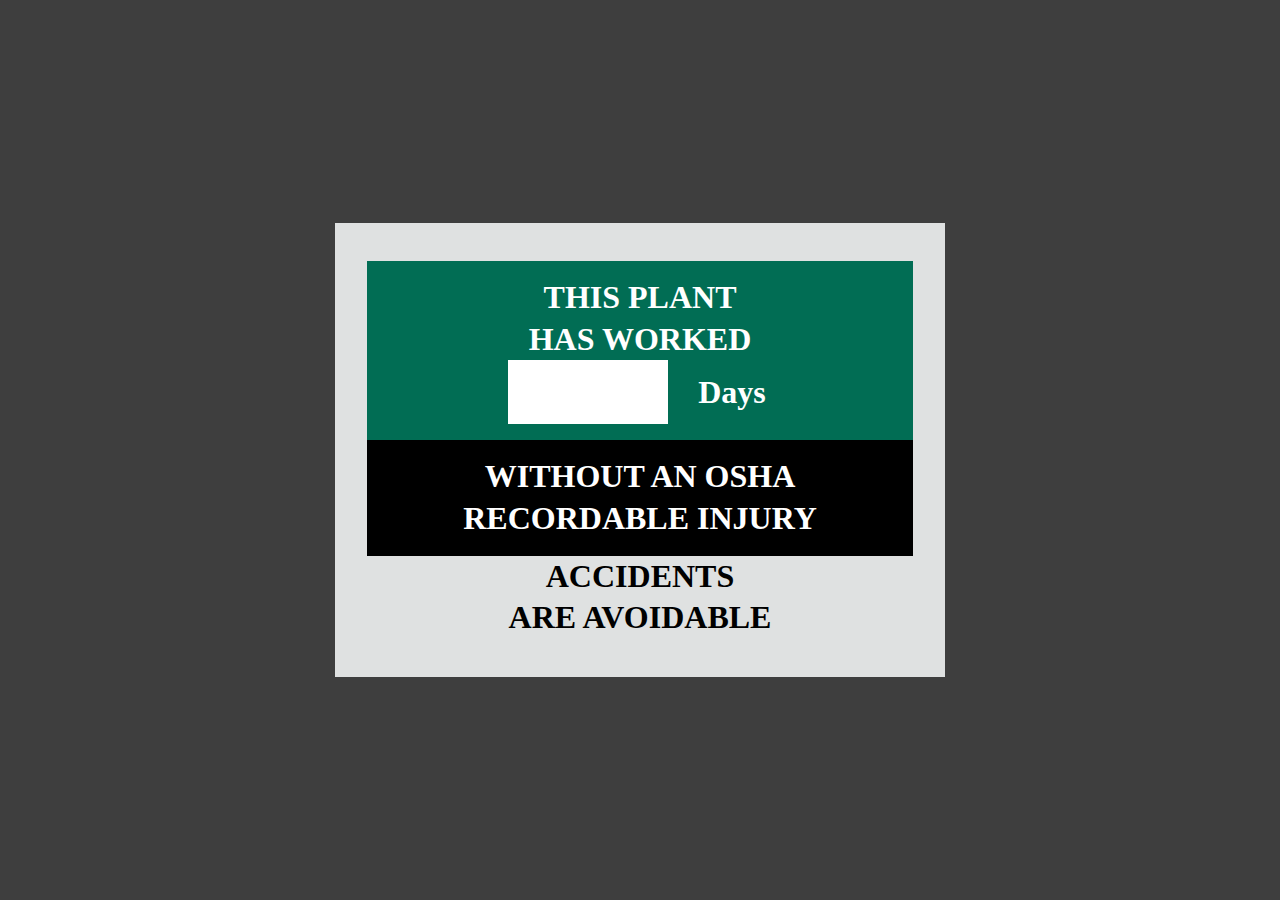
<file: index.html>
<!DOCTYPE html>
<html lang="en">
<head>
    <meta charset="UTF-8">
    <title>SafetySign</title>
    <link rel="stylesheet" href="style.css">
    <script src="https://ajax.googleapis.com/ajax/libs/jquery/3.7.1/jquery.min.js"></script>
    <script type="text/javascript" src="main.js"></script>
    <meta http-equiv="refresh" content="3600">
</head>
<body>

<div class="sign">

    <span class="sign-green">
        <p>THIS PLANT <br> HAS WORKED</p>
        <ul>
            <li><p class="daysCounter"></p></li>
            <li><p>Days</p></li>
        </ul>
    </span>

    <span class="sign-black">
        <p>WITHOUT AN OSHA <br> RECORDABLE INJURY</p>
    </span>

    <p>ACCIDENTS <br> ARE AVOIDABLE</p>


</div>


</body>
</html>
</file>
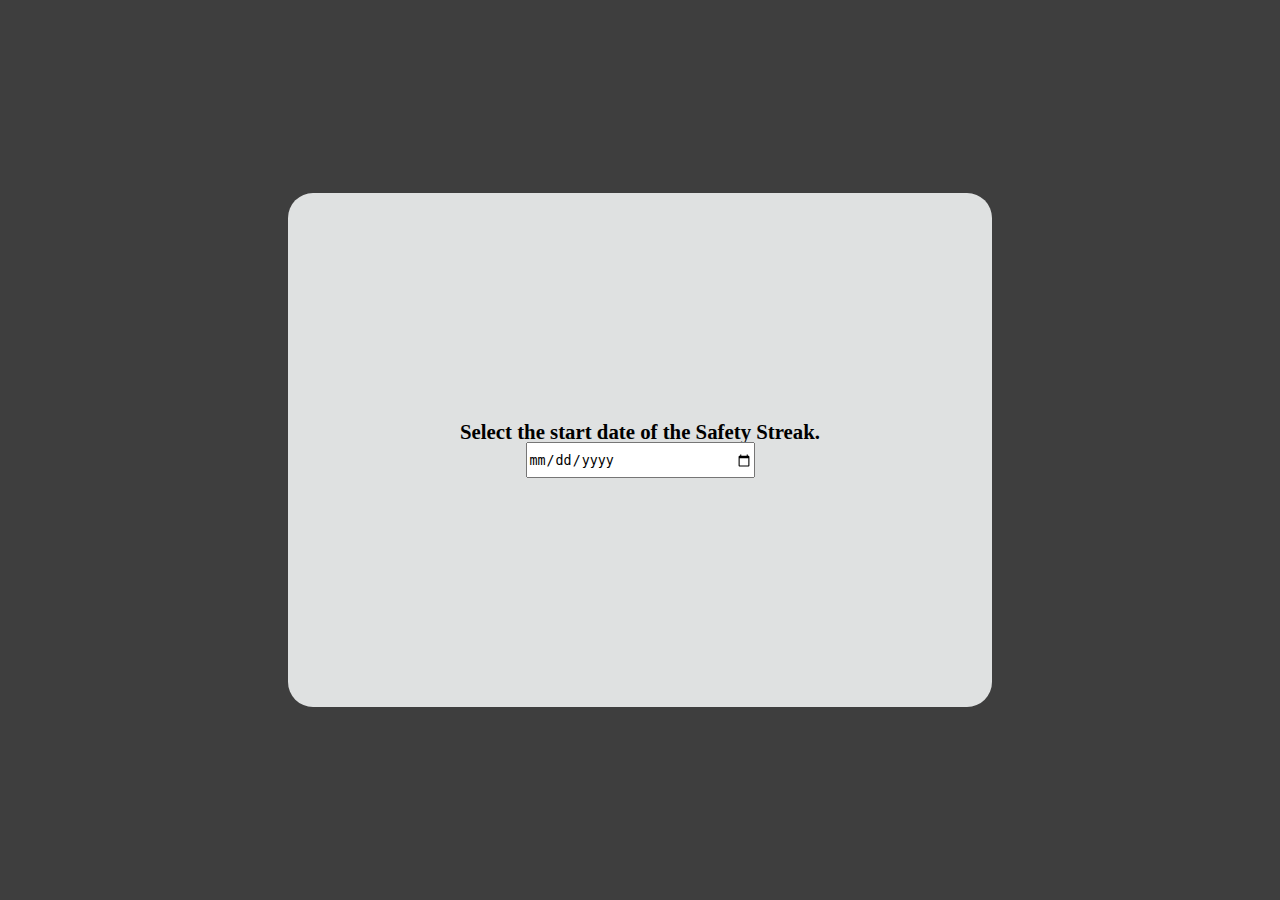
<file: admin.html>
<!DOCTYPE html>
<html lang="en">
<head>
    <meta charset="UTF-8">
    <title>Admin Page</title>
    <link rel="stylesheet" href="style.css">
    <script src="https://ajax.googleapis.com/ajax/libs/jquery/3.7.1/jquery.min.js"></script>
    <script type="application/json" src="data.json"></script>
    <script type="text/javascript" src="main.js"></script>
</head>
<body>

    <div class="admin-container">
        <p class="adminTitle">Select the start date of the Safety Streak.</p>
        <input type="date" class="adminDatePicker">
    </div>

</body>
</html>
</file>
<file: style.css>
body{
  display: flex;
  justify-content: center;
  align-items: center;
  height: 100vh;
  margin: 0;
  padding: 0;
  background: #3e3e3e;
}

.admin-container, .sign{
  background: #dfe1e1;
  border-radius: 25px;
  min-height: 50vh;
  min-width: 50vw;
  align-content: center;
  text-align: center;
  padding: 2rem;
  font-weight: bold;
  line-height: 1.3em;
}

.sign{
  width: 546px !important;
  height: 390px !important;
  min-width: unset;
  min-height: unset;
  border-radius: unset;
}

.sign{
  font-size: 2em;
}

.adminDatePicker{
  width: 14rem;
  height: 2rem;
}

.adminTitle{
  font-size: 1.3em;
  font-weight:bold;
}

ul{
  list-style:none;
  list-style: none;
  display: flex;
  align-items: center;
  justify-content: center;
  margin: 0;
  padding: 0;
}

ul p{
  padding:0;
  marging:0;
  width: 5rem;
}

.daysCounter{
  height: 4rem;
  width: 10rem;
  background:white;
  display: flex;
  align-items: center;
  justify-content: center;
  font-size: 2em;
  font-weight: bolder;
  margin-right: 1.5rem;
  color: black;
}

p{
  margin: 0;
  padding: 0;
}

.sign-green{
  background: #016d54;
  color: white;
  display: block;
  padding: 1rem;
}

.sign-black{
  background: black;
  color: white;
  display: block;
  padding: 1rem;
}
</file>
